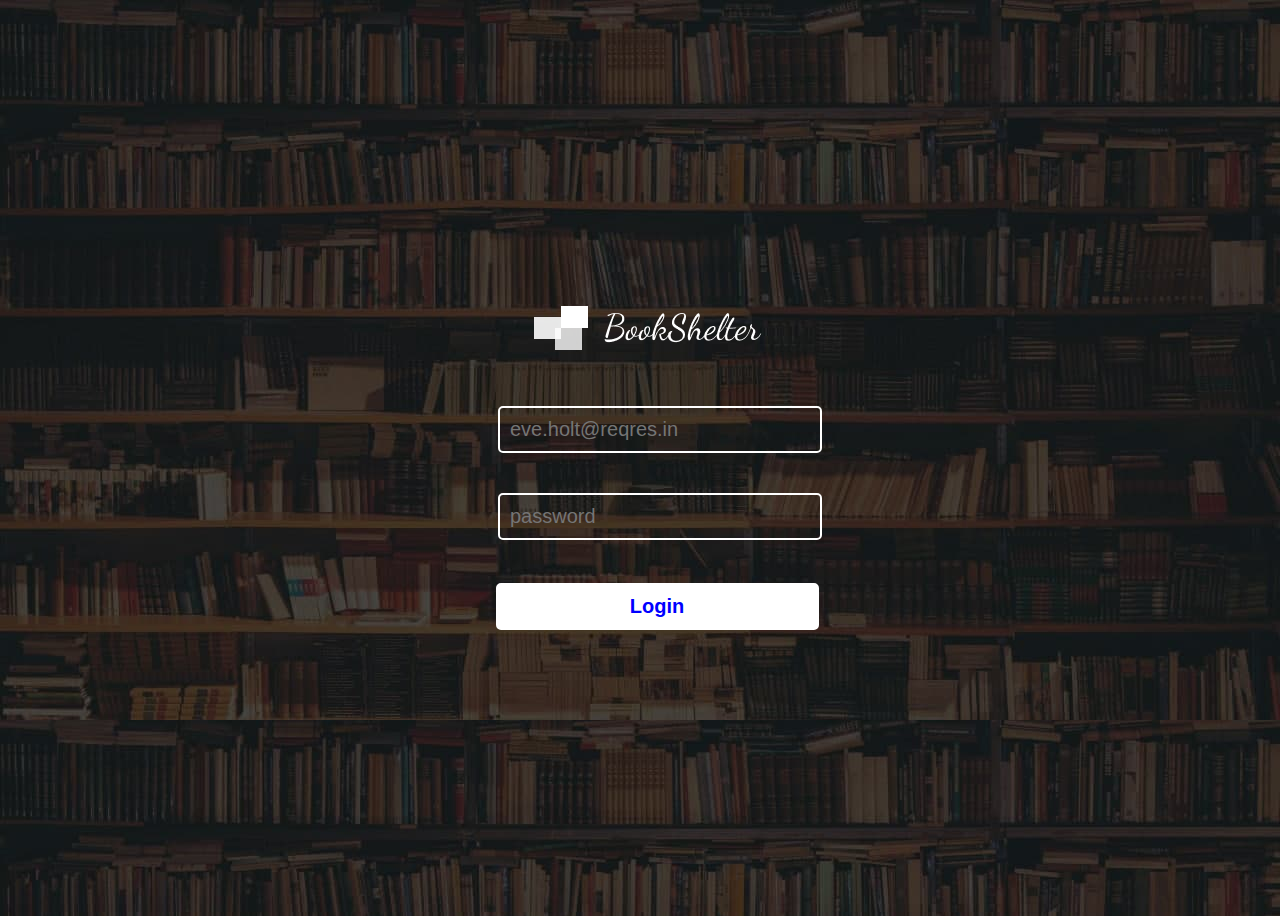
<file: login.html>
<!DOCTYPE html>
<html lang="en">
<head>
    <meta charset="UTF-8">
    <meta http-equiv="X-UA-Compatible" content="IE=edge">
    <meta name="viewport" content="width=device-width, initial-scale=1.0">
    <title>Document</title>
    <link rel="stylesheet" href="./css/main.min.css">
</head>
<body class="color">
    <div class="notifications "></div>
    <div class="login">
        <form action="" class="login__form form">  
            <h2 class="form__title"><img src="./img/LOGO.png" alt=""></h2>
            <label class="form__email">
                <input  placeholder="eve.holt@reqres.in" class="form__email__input" type="text">
            </label>
            
            <label class="form__password">
                <input  placeholder="password" class="form__password__input" type="password">
            </label>

            <button type="submit" class="form__submit">Login</button>
        </form>

        
    </div>

   <template id="alertTemplate">
        <div class="alert">
            message
        </div>
   </template>
</body>
<script src="./js/validations.js"></script>
<script src="./js/login.js"></script>
</html>
</file>
<file: css/main.min.css>
.books{max-width:282px;display:-webkit-box;display:-ms-flexbox;display:flex;-webkit-box-pack:justify;-ms-flex-pack:justify;justify-content:space-between;-webkit-box-orient:vertical;-webkit-box-direction:normal;-ms-flex-direction:column;flex-direction:column;width:-webkit-max-content;width:-moz-max-content;width:max-content;padding:20px;background:#FFFFFF;-webkit-box-shadow:0px 1px 3px rgba(0,0,0,0.1);box-shadow:0px 1px 3px rgba(0,0,0,0.1);border-radius:5px;margin-bottom:15px}.books__img{background:#F8FAFD;border-radius:5px;padding:18px}.books__img>img{border-radius:5px}.books__name{font-weight:500;font-size:18px;line-height:21px;color:#000000}.books__autor{font-weight:500;font-size:13px;line-height:18px;color:#757881}.books__date{font-weight:500;font-size:13px;line-height:18px;color:#757881}.books__item{display:-webkit-box;display:-ms-flexbox;display:flex;-webkit-box-pack:justify;-ms-flex-pack:justify;justify-content:space-between;-webkit-box-align:center;-ms-flex-align:center;align-items:center}.books__item__mark{background:#FFD80D;border-radius:4px;padding:10px 20px}.books__item__info{background:rgba(13,117,255,0.05);border-radius:4px;padding:10px 20px}.navbar{display:-webkit-box;display:-ms-flexbox;display:flex;-webkit-box-pack:justify;-ms-flex-pack:justify;justify-content:space-between;-webkit-box-align:center;-ms-flex-align:center;align-items:center}.navbar__logo{display:-webkit-box;display:-ms-flexbox;display:flex}.navbar__form{position:relative}.navbar__form>img{position:absolute;left:10px;top:11px;width:19px;height:19px}.navbar__form__input{background:#F8FAFD;-webkit-box-shadow:0px 0px 3px rgba(0,0,0,0.1);box-shadow:0px 0px 3px rgba(0,0,0,0.1);border-radius:30px;border:none;width:670px;padding:13px 10px 13px 40px;font-size:13px;line-height:15px;background:url();color:rgba(0,0,0,0.24)}.navbar__button{background:#0D75FF;border-radius:4px;padding:8px 23px;font-size:16px;line-height:19px;color:#FFFFFF;border:solid #0D75FF}.result{background:#FFFFFF;-webkit-box-shadow:0px 0px 2px rgba(0,0,0,0.15);box-shadow:0px 0px 2px rgba(0,0,0,0.15);padding:11px;z-index:2}.result2{display:-webkit-box;display:-ms-flexbox;display:flex;-webkit-box-align:center;-ms-flex-align:center;align-items:center;margin-left:300px}.btn-filtr{-webkit-box-align:center;-ms-flex-align:center;align-items:center;padding:8px 13px;display:-webkit-box;display:-ms-flexbox;display:flex;background:#A6B0C3;border-radius:4px;width:-webkit-max-content;width:-moz-max-content;width:max-content;font-weight:500;font-size:14px;line-height:17px;color:#FFFFFF}.cards{width:75%;margin-top:40px;margin-left:50px;margin-right:50px}.cardss{margin-top:1px;padding-left:100px;background:#FFFFFF;-webkit-box-shadow:0px 3px 2px rgba(0,0,0,0.1);box-shadow:0px 3px 2px rgba(0,0,0,0.1)}.cardss>h1{font-size:24px;line-height:28px;color:#000000}.cardss>p{font-size:14px;line-height:155.6%;color:#000000}.loader{position:absolute;top:0;left:0;width:100%;height:100%;min-width:100%;min-height:300px;display:-webkit-box;display:-ms-flexbox;display:flex;-webkit-box-pack:center;-ms-flex-pack:center;justify-content:center;-webkit-box-align:center;-ms-flex-align:center;align-items:center;background-color:white;z-index:9;opacity:0;visibility:hidden;-webkit-transition:visibility 1s ease-in-out, opacity 1s ease-in-out;transition:visibility 1s ease-in-out, opacity 1s ease-in-out}.loader__show{opacity:1;visibility:visible}.loader:after{content:"";width:300px;height:300px;background:url("../../img/Infinity-1s-200px.gif") no-repeat;background-position:center}.page-link:hover{cursor:pointer}.bookMark{display:-webkit-box;display:-ms-flexbox;display:flex;-webkit-box-pack:justify;-ms-flex-pack:justify;justify-content:space-between;width:218px;background:#F8FAFD;border-radius:4px;-webkit-box-align:center;-ms-flex-align:center;align-items:center;padding:10px 15px}.bkname{font-size:16px;line-height:19px;color:#000000}.bkauthor{font-weight:500;font-size:13px;line-height:18px;color:#757881}.color{background:url(../img/photo_2022-02-18_17-56-46.jpg);width:100%;height:100%}.login{display:-webkit-box;display:-ms-flexbox;display:flex;-webkit-box-align:center;-ms-flex-align:center;align-items:center;-webkit-box-pack:center;-ms-flex-pack:center;justify-content:center;width:100%;height:100vh}.login__form{min-width:400px;min-height:300px}.login .form{display:-webkit-box;display:-ms-flexbox;display:flex;-webkit-box-orient:vertical;-webkit-box-direction:normal;-ms-flex-direction:column;flex-direction:column;-webkit-box-pack:center;-ms-flex-pack:center;justify-content:center;-webkit-box-align:center;-ms-flex-align:center;align-items:center}.login .form__submit{margin-left:18px;border:none;border-radius:5px;padding:10px;color:blue;font-weight:700;background:white;font-size:20px;width:323px;border:2px solid white}.login .form__submit:hover{cursor:pointer;opacity:0.6}.login .form__password{margin-bottom:43px;margin-top:20px;width:300px}.login .form__password__input{width:100%;font-size:20px;border:2px solid white;padding:10px;border-radius:5px;outline:none;background-color:transparent;color:white}.login .form__email{margin-bottom:20px;margin-top:30px;width:300px}.login .form__email__input{-webkit-box-align:center;-ms-flex-align:center;align-items:center;width:100%;font-size:20px;border:2px solid white;padding:10px;border-radius:5px;outline:none;background-color:transparent;color:white}.notifications{position:fixed;top:100px;left:50px}.alert{padding:10px;min-width:100px;background-color:#f15050;color:white}body{position:relative}.toggle{padding-bottom:100px;display:-webkit-box;display:-ms-flexbox;display:flex;-webkit-box-orient:vertical;-webkit-box-direction:normal;-ms-flex-direction:column;flex-direction:column;-webkit-box-pack:justify;-ms-flex-pack:justify;justify-content:space-between;position:absolute;top:0;right:0;width:40%;background:#FFFFFF;-webkit-box-shadow:0px 1px 4px rgba(0,0,0,0.25);box-shadow:0px 1px 4px rgba(0,0,0,0.25);visibility:hidden;opacity:0;-webkit-transition:all .5s ease-in-out;transition:all .5s ease-in-out;z-index:100}.toggle__type{width:100%;font-weight:500;font-size:24px;line-height:28px;padding:22px 33px;color:#222531;background:#F8FAFD}.toggle__img{border-radius:5px;margin:43px 148px}.toggle__deck{text-align:left;margin-left:46px;margin-right:35px;font-size:13px;line-height:170.3%;color:#58667E}.navbar__active{visibility:visible !important;opacity:1 !important}.info{display:-webkit-box;display:-ms-flexbox;display:flex;-webkit-box-align:center;-ms-flex-align:center;align-items:center;margin-left:46px}.infosname{font-size:14px;line-height:17px;color:#222531;-webkit-box-align:center;-ms-flex-align:center;align-items:center;padding:5px 15px}.infos{-webkit-box-align:center;-ms-flex-align:center;align-items:center;background:rgba(13,117,255,0.09);border-radius:30px;padding:5px 15px}
/*# sourceMappingURL=main.min.css.map */
</file>
